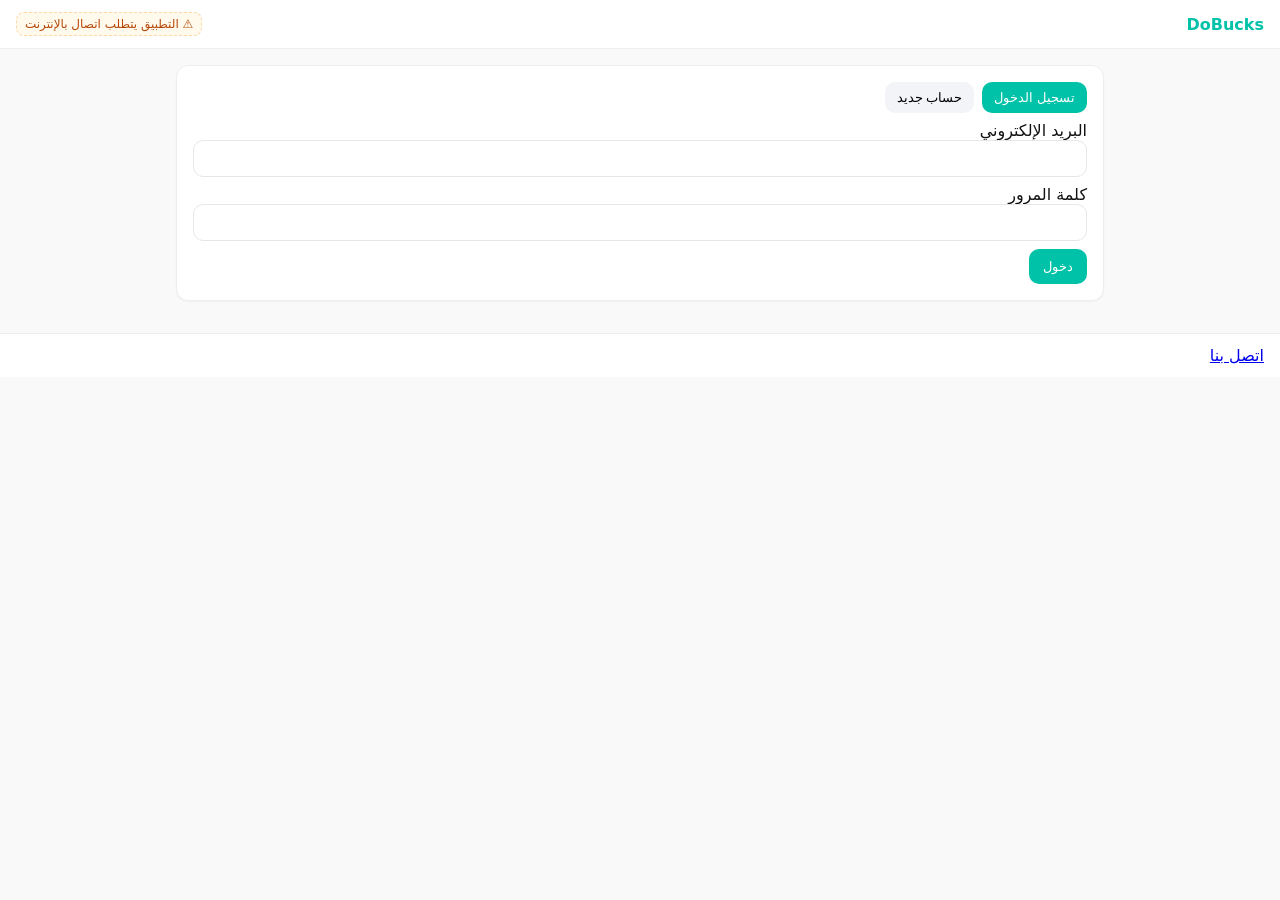
<file: index.html>
<!DOCTYPE html>
<html lang="ar" dir="rtl">
<head>
  <meta charset="UTF-8" />
  <meta name="viewport" content="width=device-width, initial-scale=1" />
  <title>DoBucks</title>
  <link rel="preconnect" href="https://fonts.gstatic.com" crossorigin>
  <link rel="stylesheet" href="styles.css" />
</head>
<body>
  <div id="app">
    <header class="app-header">
      <div class="brand">DoBucks</div>
      <div id="online-required" class="online-banner">⚠️ التطبيق يتطلب اتصال بالإنترنت</div>
    </header>

    <main>
      <!-- Auth -->
      <section id="auth-section" class="card">
        <div class="tabs">
          <button class="tab active" data-tab="login-tab">تسجيل الدخول</button>
          <button class="tab" data-tab="register-tab">حساب جديد</button>
        </div>

        <div id="login-tab" class="tab-content active">
          <form id="login-form">
            <label>البريد الإلكتروني
              <input type="email" id="login-email" required />
            </label>
            <label>كلمة المرور
              <input type="password" id="login-password" required />
            </label>
            <button type="submit" class="btn primary">دخول</button>
          </form>
        </div>

        <div id="register-tab" class="tab-content">
          <form id="register-form">
            <label>الاسم الكامل
              <input type="text" id="reg-name" placeholder="اختياري" />
            </label>
            <label>البريد الإلكتروني
              <input type="email" id="reg-email" required />
            </label>
            <label>كلمة المرور
              <input type="password" id="reg-password" required minlength="6" />
            </label>
            <label>رقم الهاتف
              <input type="tel" id="reg-phone" placeholder="اختياري" />
            </label>
            <label>كود الإحالة (اختياري)
              <input type="text" id="reg-referral" placeholder="مثال: DOB-1-ABCD" />
            </label>
            <button type="submit" class="btn primary">إنشاء حساب</button>
          </form>
        </div>
      </section>

      <!-- Dashboard -->
      <section id="dashboard" class="hidden">
        <div class="grid">
          <div class="card stats">
            <div class="stat">
              <div class="stat-label">الرصيد</div>
              <div class="stat-value"><span id="balance">0</span> نقطة</div>
            </div>
            <div class="stat">
              <div class="stat-label">حد اليوم</div>
              <div class="stat-value"><span id="points-today">0</span>/<span id="daily-cap">80</span></div>
            </div>
            <div class="stat">
              <div class="stat-label">إعلانات اليوم</div>
              <div class="stat-value"><span id="ads-today">0</span>/10</div>
            </div>
          </div>

          <div class="card actions">
            <button id="watch-ads-btn" class="btn secondary">🎥 مشاهدة الإعلانات (مرة يوميًا)</button>
            <button id="withdraw-btn" class="btn accent" disabled>💸 سحب</button>
          </div>

          <div class="card referral">
            <div>كود الإحالة الخاص بك:</div>
            <div class="ref-row">
              <input id="referral-code" readonly />
              <button id="copy-ref" class="btn small">نسخ</button>
            </div>
            <div class="note">أرسل الكود لأصدقائك لزيادة أرباحك.</div>
          </div>
        </div>

        <div class="card games">
          <h3>الألعاب</h3>
          <div class="games-grid">
            <button class="game-btn" data-game="riddles">1) ألغاز نصية</button>
            <button class="game-btn" data-game="guess-number">2) تخمين الرقم</button>
            <button class="game-btn" data-game="math-ops">3) تحدي العمليات الحسابية</button>
            <button class="game-btn" data-game="reverse-words">4) عكس الكلمات</button>
            <button class="game-btn" data-game="sequence">5) تسلسل منطقي</button>
            <button class="game-btn" data-game="quick-sum">6) الجمع السريع</button>
            <button class="game-btn" data-game="reverse-translate">7) الترجمة العكسية</button>
          </div>
        </div>

        <div class="card admin-only hidden" id="admin-panel-card">
          <button id="open-admin" class="btn">لوحة المالك</button>
        </div>
      </section>

      <!-- Game Runner -->
      <section id="game-runner" class="hidden">
        <button id="back-to-dashboard" class="btn link">⬅︎ رجوع</button>
        <h3 id="game-title"></h3>
        <div class="timer-wrap">
          <svg class="progress-ring" width="100" height="100">
            <circle class="progress-ring__circle" stroke-width="10" fill="transparent" r="45" cx="50" cy="50" />
          </svg>
          <div id="timer-text">15</div>
        </div>
        <div id="game-content"></div>
        <div id="game-feedback" class="feedback"></div>
      </section>

      <!-- Admin -->
      <section id="admin-section" class="hidden">
        <button id="close-admin" class="btn link">⬅︎ رجوع</button>
        <h3>لوحة المالك</h3>
        <div class="card">
          <div class="admin-actions">
            <button id="export-users" class="btn">تصدير المستخدمين CSV</button>
            <button id="export-withdrawals" class="btn">تصدير السحوبات CSV</button>
          </div>
          <div id="admin-data" class="admin-data"></div>
        </div>
      </section>

    </main>

    <footer class="app-footer">
      <a href="#" id="contact-link">اتصل بنا</a>
    </footer>
  </div>

  <!-- Modals -->
  <div id="modal" class="modal hidden">
    <div class="modal-content">
      <div class="modal-header">
        <h4 id="modal-title"></h4>
        <button id="modal-close" class="btn small">إغلاق</button>
      </div>
      <div id="modal-body"></div>
    </div>
  </div>

  <!-- Ad Modal -->
  <div id="ad-modal" class="modal hidden">
    <div class="modal-content">
      <div class="modal-header">
        <h4>إعلان</h4>
      </div>
      <div class="ad-body">
        <iframe id="ad-iframe" referrerpolicy="no-referrer" sandbox="allow-scripts allow-popups allow-forms" src="about:blank"></iframe>
        <div class="ad-fallback hidden">
          <p>تعذر تحميل الإعلان داخل التطبيق.</p>
          <a id="ad-open" target="_blank" rel="noopener">فتح الإعلان</a>
        </div>
        <div class="ad-controls">
          <button id="ad-done" class="btn" disabled>متابعة (10)</button>
        </div>
      </div>
    </div>
  </div>

  <script type="module" src="app.js"></script>
</body>
</html>
</file>
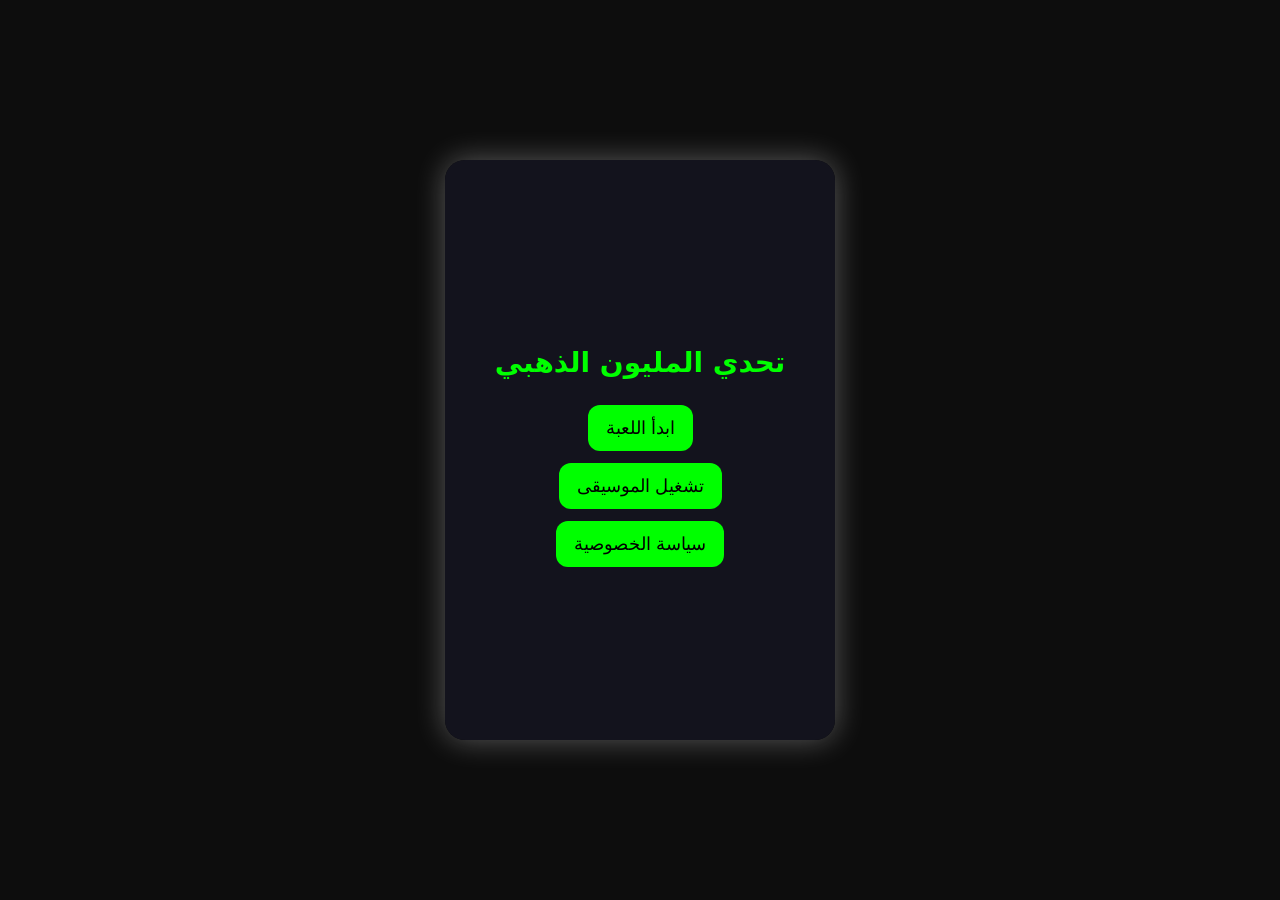
<file: html.تحدى المليون الذهبي .html>
<!DOCTYPE html>
<html lang="ar" dir="rtl">
<head>
<meta charset="UTF-8">
<meta name="viewport" content="width=device-width, initial-scale=1.0">
<title>تحدي المليون الذهبي</title>
<!-- webfont removed to avoid render-blocking request -->
<link rel="dns-prefetch" href="//cdn.pixabay.com">
<link rel="preconnect" href="https://cdn.pixabay.com" crossorigin>
<link rel="manifest" href="manifest.webmanifest">
<meta name="theme-color" content="#0d0d0d">
<style>
body {
    margin:0; padding:0; font-family:system-ui,-apple-system,'Segoe UI','Noto Sans Arabic','Noto Kufi Arabic','Tahoma',Arial,sans-serif;
    background:#0d0d0d; color:#fff; display:flex;
    justify-content:center; align-items:center; height:100vh;
}
.screen {
    background: rgba(20,20,30,0.95); border-radius:20px;
    width:90%; max-width:360px; min-height:550px; padding:15px;
    box-shadow: 0 0 30px #ffffff50; display:flex;
    flex-direction:column; align-items:center; justify-content:flex-start; 
    position:relative; overflow:hidden;
}
button {cursor:pointer; transition:0.2s;}

/* شاشات اللعبة */
#main-screen, #game-screen, #lose-screen, #win-screen {
    display:none; flex-direction:column; align-items:center;
    justify-content:center; text-align:center; width:100%;
}
#main-screen {display:flex;}
#main-screen h1 {font-size:28px; margin-bottom:20px; color:#0f0;}
#main-screen button {
    background:#0f0; color:#000; border:none; padding:12px 18px;
    margin:6px; font-size:18px; border-radius:12px;
}

/* نقاط اللعبة */
#points {
    position:absolute; top:5px; right:5px; width:50px; max-height:90%;
    overflow-y:auto; padding:2px; background: rgba(0,0,0,0.6);
    border-radius:10px; font-size:9px; color:#fff; display:flex; flex-direction:column-reverse;
}
.point{ margin:1px; padding:2px 4px; border-radius:3px;}
.current{ color:#0f0; font-weight:bold; font-size:11px; background: rgba(0,255,0,0.25); box-shadow:0 0 4px #0f0;}

/* المؤقت */
#timer {
    font-size:28px; background: rgba(255,255,255,0.1);
    padding:8px 12px; border-radius:10px; margin:15px 0;
}

/* الأزرار المساعدة */
#lifelines {
    display:flex; flex-direction:row; gap:10px; margin-top:10px; margin-bottom:10px;
}
#lifelines button {
    font-size:14px; padding:10px 12px; border-radius:16px; border:2px solid #fff;
    color:#fff; background:#222; display:flex; align-items:center; justify-content:center;
}
#lifelines button:hover{ box-shadow:0 0 12px #fff; transform: scale(1.05);}
#lifelines button.used { opacity:0.4; cursor:not-allowed; box-shadow:none;}

/* الأسئلة */
#question-container {
    background: rgba(34,34,50,0.95); border-radius:20px;
    width:95%; padding:12px; box-shadow:0 0 16px #ffffff40 inset;
    display:flex; flex-direction:column; margin-top:auto; margin-bottom:20px;
}
#question { font-size:22px; margin-bottom:12px; text-align:right; }
#options { display:grid; grid-template-columns: 1fr 1fr; gap:10px; width:100%; }
#options button {
    background: linear-gradient(145deg,#333,#666); color:#fff;
    font-size:18px; border-radius:16px; display:flex; align-items:center;
    justify-content:center; padding:10px; transition: all 0.2s;
}
#options button:hover { transform:scale(1.05); }

/* شاشات الفوز والخسارة */
#lose-screen h2, #win-screen h2 {font-size:28px; margin-bottom:20px;}
#lose-screen button, #win-screen button {
    background:#0f0; color:#000; border:none; padding:12px 18px;
    border-radius:12px; font-size:18px;
}

/* مؤثرات الألوان */
.correct { background: green !important; color:#fff !important; }
.wrong { background: red !important; color:#fff !important; }

/* نافذة سياسة الخصوصية */
#privacy-modal {
    display:none; position:fixed; top:0; left:0; width:100%; height:100%;
    background: rgba(0,0,0,0.8); justify-content:center; align-items:center;
}
#privacy-content {
    background:#fff; color:#000; padding:20px; border-radius:12px;
    width:90%; max-width:400px; max-height:80vh; overflow-y:auto;
    text-align:right;
}
#privacy-content h2 {color:#0d0d0d;}
#close-privacy {
    margin-top:15px; padding:10px; border:none; border-radius:8px;
    background:#0f0; color:#000; font-size:16px; cursor:pointer;
}
</style>
</head>
<body>

<div id="main-screen" class="screen">
  <h1>تحدي المليون الذهبي</h1>
  <button id="start-btn">ابدأ اللعبة</button>
  <button id="music-btn">تشغيل الموسيقى</button>
  <button id="privacy-btn">سياسة الخصوصية</button>
  <audio id="bg-music" loop preload="none">
    <source src="https://cdn.pixabay.com/download/audio/2021/08/04/audio_11d47009a4.mp3?filename=epic-background-music-110695.mp3" type="audio/mpeg">
  </audio>
  <audio id="correct-sound" preload="none">
    <source src="https://cdn.pixabay.com/download/audio/2022/03/15/audio_17c621ae2c.mp3?filename=success-1-6297.mp3" type="audio/mpeg">
  </audio>
  <audio id="wrong-sound" preload="none">
    <source src="https://cdn.pixabay.com/download/audio/2022/03/15/audio_7c0e31257a.mp3?filename=error-126627.mp3" type="audio/mpeg">
  </audio>
</div>

<div id="game-screen" class="screen">
  <div id="points"></div>
  <div id="lifelines">
      <button id="fifty-btn" onclick="useFifty()" title="50/50">50/50</button>
      <button id="audience-btn" onclick="useAudience()" title="سؤال الجمهور">🎤</button>
      <button id="friend-btn" onclick="useFriend()" title="سؤال صديق">👤</button>
      <button id="switch-btn" onclick="useSwitch()" title="تغيير السؤال">🔄</button>
  </div>
  <div id="timer">30</div>
  <div id="question-container">
      <div id="question"></div>
      <div id="options"></div>
  </div>
</div>

<div id="lose-screen" class="screen">
  <h2>⏰ انتهى الوقت أو إجابة خاطئة!</h2>
  <button onclick="goToMain()">العودة للشاشة الرئيسية</button>
</div>

<div id="win-screen" class="screen">
  <h2>🎉 تهانينا! لقد وصلت للمليون! 🎉</h2>
  <button onclick="goToMain()">العودة للشاشة الرئيسية</button>
</div>

<!-- نافذة سياسة الخصوصية -->
<div id="privacy-modal">
  <div id="privacy-content">
    <h2>سياسة الخصوصية</h2>
    <p>نحن نقدر خصوصيتك ونحترمها. توضح هذه السياسة كيفية تعامل لعبة <strong>تحدي المليون الذهبي</strong> مع بيانات المستخدمين.</p>
    <ul>
      <li>لا نقوم بجمع أي بيانات شخصية مثل الاسم أو البريد الإلكتروني أو رقم الهاتف.</li>
      <li>قد يتم جمع بيانات غير شخصية (مثل نوع الجهاز) لتحسين اللعبة.</li>
      <li>لا نبيع أو نشارك بياناتك مع أي طرف ثالث.</li>
      <li>قد تحتوي اللعبة على إعلانات مستقبلًا، وقد تستخدم أطراف ثالثة أدوات تتبع خاصة بها.</li>
    </ul>
    <p>للاستفسارات يمكنك التواصل عبر البريد الإلكتروني: <strong>example@email.com</strong></p>
    <button id="close-privacy">إغلاق</button>
  </div>
</div>
<script>
// تحميل الأسئلة عند الحاجة فقط لتقليل وقت التحميل الأولي
let questions = [];
const fallbackQuestions = [
  {"question":"ما هي عاصمة اليابان؟","options":["كيوتو","طوكيو","أوساكا","ناغويا"],"answer":"طوكيو"},
  {"question":"ما هو أسرع حيوان بري؟","options":["الأسد","النمر","الفهد","الغزال"],"answer":"الفهد"},
  {"question":"ما هو الكوكب الأحمر؟","options":["المريخ","الزهرة","الأرض","المشتري"],"answer":"المريخ"},
  {"question":"ما هو أطول نهر في العالم؟","options":["الأمازون","النيل","الميكونغ","الدانوب"],"answer":"النيل"},
  {"question":"ما هو أكبر محيط في العالم؟","options":["الأطلسي","الهندي","الهادئ","المتجمد الشمالي"],"answer":"الهادئ"},
  {"question":"من هو مؤسس شركة أبل؟","options":["ستيف جوبز","بيل غيتس","مارك زوكربيرغ","إيلون ماسك"],"answer":"ستيف جوبز"}
];
let questionsLoaded = false;
let currentQuestion, scoreIndex = 0, timerInterval, timeLeft = 30;
const pointsList = [100,200,300,500,1000,2000,4000,8000,16000,32000,64000,125000,250000,500000,1000000];
let availableQuestions = [];

const startBtn = document.getElementById('start-btn');
const musicBtn = document.getElementById('music-btn');
const bgMusic = document.getElementById('bg-music');
const correctSound = document.getElementById('correct-sound');
const wrongSound = document.getElementById('wrong-sound');
const privacyBtn = document.getElementById('privacy-btn');
const privacyModal = document.getElementById('privacy-modal');
const closePrivacy = document.getElementById('close-privacy');

let isMusicPlaying = false;

async function loadQuestionsOnce(){
  if (questionsLoaded) return;
  const response = await fetch('questions.json', { cache: 'force-cache' });
  if (!response.ok) throw new Error('Failed to load questions');
  questions = await response.json();
  questionsLoaded = true;
}

async function initGame(){
  startBtn.disabled = true;
  try {
    await loadQuestionsOnce();
    if(!isMusicPlaying){
      bgMusic.play();
      isMusicPlaying = true;
      musicBtn.textContent = "إيقاف الموسيقى";
    }
    startGame();
  } catch (e) {
    console.error(e);
    questions = fallbackQuestions;
  } finally {
    startBtn.disabled = false;
  }
}

startBtn.addEventListener('click', initGame);

musicBtn.addEventListener('click', ()=>{
  if(isMusicPlaying){
    bgMusic.pause();
    isMusicPlaying = false;
    musicBtn.textContent = "تشغيل الموسيقى";
  } else {
    bgMusic.play();
    isMusicPlaying = true;
    musicBtn.textContent = "إيقاف الموسيقى";
  }
});

// نافذة سياسة الخصوصية
privacyBtn.addEventListener('click', ()=>{ privacyModal.style.display="flex"; });
closePrivacy.addEventListener('click', ()=>{ privacyModal.style.display="none"; });

// Prefetch questions when the browser is idle to improve first-play latency
document.addEventListener('DOMContentLoaded', () => {
  const prefetch = () => loadQuestionsOnce().catch(() => {});
  if ('requestIdleCallback' in window) {
    requestIdleCallback(prefetch, { timeout: 3000 });
  } else {
    setTimeout(prefetch, 2000);
  }
});

function startGame(){
  document.getElementById('main-screen').style.display='none';
  document.getElementById('game-screen').style.display='flex';
  document.getElementById('lose-screen').style.display='none';
  document.getElementById('win-screen').style.display='none';
  scoreIndex = 0;
  availableQuestions = [...questions];
  buildPointsList();
  enableLifelines();
  nextQuestion();
}

function buildPointsList(){
  const pointsDiv = document.getElementById('points');
  pointsDiv.textContent = '';
  const fragment = document.createDocumentFragment();
  for(let i=0; i<pointsList.length; i++){
    const div = document.createElement('div');
    div.textContent = `💰 ${pointsList[i]}`;
    div.className = 'point';
    if(i === scoreIndex) div.classList.add('current');
    fragment.appendChild(div);
  }
  pointsDiv.appendChild(fragment);
}

function updatePointsHighlight(){
  const pointsDiv = document.getElementById('points');
  const children = pointsDiv.children;
  for(let i=0; i<children.length; i++){
    if(i === scoreIndex){
      children[i].classList.add('current');
    } else {
      children[i].classList.remove('current');
    }
  }
}

function startTimer(){
  timeLeft = 30;
  document.getElementById('timer').textContent = timeLeft;
  timerInterval = setInterval(()=>{
    timeLeft--;
    document.getElementById('timer').textContent = timeLeft;
    if(timeLeft<=0){
      clearInterval(timerInterval);
      showGameOver();
    }
  },1000);
}

function stopTimer(){ clearInterval(timerInterval); }

function nextQuestion(){
  stopTimer();
  if(scoreIndex >= pointsList.length){
    showWin();
    return;
  }
  if(availableQuestions.length === 0){
    showWin();
    return;
  }
  const index = Math.floor(Math.random()*availableQuestions.length);
  currentQuestion = availableQuestions.splice(index,1)[0];
  document.getElementById('question').textContent = currentQuestion.question;
  const optionsDiv = document.getElementById('options');
  optionsDiv.textContent = '';
  const fragment = document.createDocumentFragment();
  currentQuestion.options.forEach(opt=>{
    const btn = document.createElement('button');
    btn.textContent = opt;
    btn.onclick = ()=>checkAnswer(opt, btn);
    fragment.appendChild(btn);
  });
  optionsDiv.appendChild(fragment);
  startTimer();
}

function checkAnswer(ans,btn){
  stopTimer();
  const buttons = document.querySelectorAll('#options button');
  buttons.forEach(b=>b.disabled=true);
  if(ans===currentQuestion.answer){
    btn.classList.add("correct");
    correctSound.play();
    scoreIndex++;
    updatePointsHighlight();
    setTimeout(nextQuestion, 1000);
  } else {
    btn.classList.add("wrong");
    wrongSound.play();
    buttons.forEach(b=>{
      if(b.textContent===currentQuestion.answer){
        b.classList.add("correct");
      }
    });
    setTimeout(showGameOver, 1500);
  }
}

function enableLifelines(){
  ['fifty-btn','audience-btn','friend-btn','switch-btn'].forEach(id=>{
    const btn=document.getElementById(id);
    btn.disabled=false; btn.classList.remove('used');
  });
}

function useFifty(){
  const buttons = document.querySelectorAll('#options button');
  let disabledCount=0;
  buttons.forEach(b=>{
    if(b.textContent===currentQuestion.answer) return;
    if(disabledCount<2){ b.disabled=true; b.style.opacity=0.3; disabledCount++; }
  });
  const btn = document.getElementById('fifty-btn'); btn.disabled=true; btn.classList.add('used');
}

function useAudience(){
  const buttons = document.querySelectorAll('#options button');
  const correctBtn = Array.from(buttons).find(b=>b.textContent===currentQuestion.answer);
  if (correctBtn){
    correctBtn.style.background = 'linear-gradient(145deg,#ffdd57,#ffc107)';
    correctBtn.style.color='#000';
  }
  const btn = document.getElementById('audience-btn'); btn.disabled=true; btn.classList.add('used');
}

function useFriend(){
  const buttons = document.querySelectorAll('#options button');
  const correctBtn = Array.from(buttons).find(b=>b.textContent===currentQuestion.answer);
  if (correctBtn){
    correctBtn.style.background = 'linear-gradient(145deg,#57ddff,#57cfff)';
    correctBtn.style.color='#000';
  }
  const btn = document.getElementById('friend-btn'); btn.disabled=true; btn.classList.add('used');
}

function useSwitch(){
  nextQuestion();
  const btn = document.getElementById('switch-btn'); btn.disabled=true; btn.classList.add('used');
}

function showGameOver(){
  document.getElementById('game-screen').style.display='none';
  document.getElementById('lose-screen').style.display='flex';
}

function showWin(){
  document.getElementById('game-screen').style.display='none';
  document.getElementById('win-screen').style.display='flex';
}

function goToMain(){
  stopTimer();
  document.getElementById('main-screen').style.display='flex';
  document.getElementById('game-screen').style.display='none';
  document.getElementById('lose-screen').style.display='none';
  document.getElementById('win-screen').style.display='none';
}

// Register service worker for offline caching
if ('serviceWorker' in navigator) {
  window.addEventListener('load', () => {
    navigator.serviceWorker.register('sw.js').catch(() => {});
  });
}
</script>
</body>
</html>
</file>
<file: styles.css>
:root{
  --bg:#F9F9F9;
  --primary:#00C2A8;
  --secondary:#FFB400;
  --accent:#E91E63;
  --success:#4CAF50;
  --error:#F44336;
  --text:#111;
  --muted:#667085;
}
*{box-sizing:border-box}
html,body{height:100%}
body{
  margin:0; font-family:system-ui,-apple-system,'Segoe UI','Noto Sans Arabic','Noto Kufi Arabic','Tahoma',Arial,sans-serif;
  background:var(--bg); color:var(--text);
}
.app-header,.app-footer{display:flex;align-items:center;justify-content:space-between;padding:12px 16px;background:#fff;border-bottom:1px solid #eee}
.app-footer{border-top:1px solid #eee;border-bottom:none}
.brand{font-weight:800;color:var(--primary)}
.online-banner{color:#b54708;background:#fffaeb;border:1px dashed #fed7aa;padding:4px 8px;border-radius:8px;font-size:12px}
.offline *:not(.online-banner,.modal,.modal *){pointer-events:none; filter:grayscale(1) opacity(0.6)}
.offline .online-banner{color:#fff;background:#ef4444;border-color:#ef4444}
main{padding:16px;max-width:960px;margin:0 auto}
.card{background:#fff;border:1px solid #eee;border-radius:12px;padding:16px;margin-bottom:16px;box-shadow:0 1px 2px rgba(0,0,0,0.04)}
.hidden{display:none}

.tabs{display:flex;gap:8px;margin-bottom:8px}
.tab{border:none;background:#f2f4f7;padding:8px 12px;border-radius:10px;cursor:pointer}
.tab.active{background:var(--primary);color:#fff}
.tab-content{display:none}
.tab-content.active{display:block}

label{display:block;margin:8px 0}
input,select{width:100%;padding:10px;border:1px solid #e5e7eb;border-radius:10px}
.btn{border:none;background:#e5e7eb;color:#111;padding:10px 14px;border-radius:10px;cursor:pointer}
.btn:hover{filter:brightness(0.98)}
.btn.primary{background:var(--primary);color:#fff}
.btn.secondary{background:var(--secondary);color:#111}
.btn.accent{background:var(--accent);color:#fff}
.btn.link{background:transparent;color:var(--primary)}
.btn.small{padding:6px 10px;font-size:12px}
.btn[disabled]{opacity:0.6;cursor:not-allowed}

.grid{display:grid;grid-template-columns:1fr;gap:16px}
.stats{display:grid;grid-template-columns:repeat(3,1fr);gap:12px}
.stat{background:#f9fafb;border:1px solid #f2f4f7;border-radius:10px;padding:10px}
.stat-label{font-size:12px;color:var(--muted)}
.stat-value{font-weight:700}

.actions{display:flex;gap:10px;flex-wrap:wrap}
.referral .ref-row{display:flex;gap:8px}
.referral input{flex:1}

.games h3{margin-top:0}
.games-grid{display:grid;grid-template-columns:repeat(auto-fill,minmax(180px,1fr));gap:10px}
.game-btn{padding:16px;border:1px solid #eee;border-radius:12px;background:#f9fafb}
.game-btn:hover{background:#eefaf8}

/* Game runner */
.timer-wrap{position:relative;width:120px;height:120px;margin:8px auto}
.progress-ring{transform:rotate(-90deg)}
.progress-ring__circle{stroke:var(--primary);stroke-linecap:round;transition:stroke-dashoffset 0.3s}
#timer-text{position:absolute;inset:0;display:flex;align-items:center;justify-content:center;font-weight:800;color:#111}
.feedback{min-height:24px;margin-top:8px;color:var(--muted)}

/* Modals */
.modal{position:fixed;inset:0;background:rgba(0,0,0,0.5);display:flex;align-items:center;justify-content:center;padding:16px}
.modal.hidden{display:none}
.modal-content{background:#fff;border-radius:12px;max-width:720px;width:100%;padding:12px;border:1px solid #eee}
.modal-header{display:flex;align-items:center;justify-content:space-between;margin-bottom:8px}

.ad-body{display:flex;flex-direction:column;gap:10px}
#ad-iframe{width:100%;height:340px;border:none;background:#000}
.ad-fallback{background:#fff3cd;border:1px solid #ffe69c;color:#664d03;padding:10px;border-radius:8px}
.ad-controls{display:flex;justify-content:flex-end}

/* Admin */
.admin-actions{display:flex;gap:8px;margin-bottom:8px}
.admin-data{max-height:360px;overflow:auto;border:1px solid #eee;border-radius:8px;padding:8px}

/* Responsive */
@media (max-width:640px){
  .stats{grid-template-columns:1fr}
}
</file>
